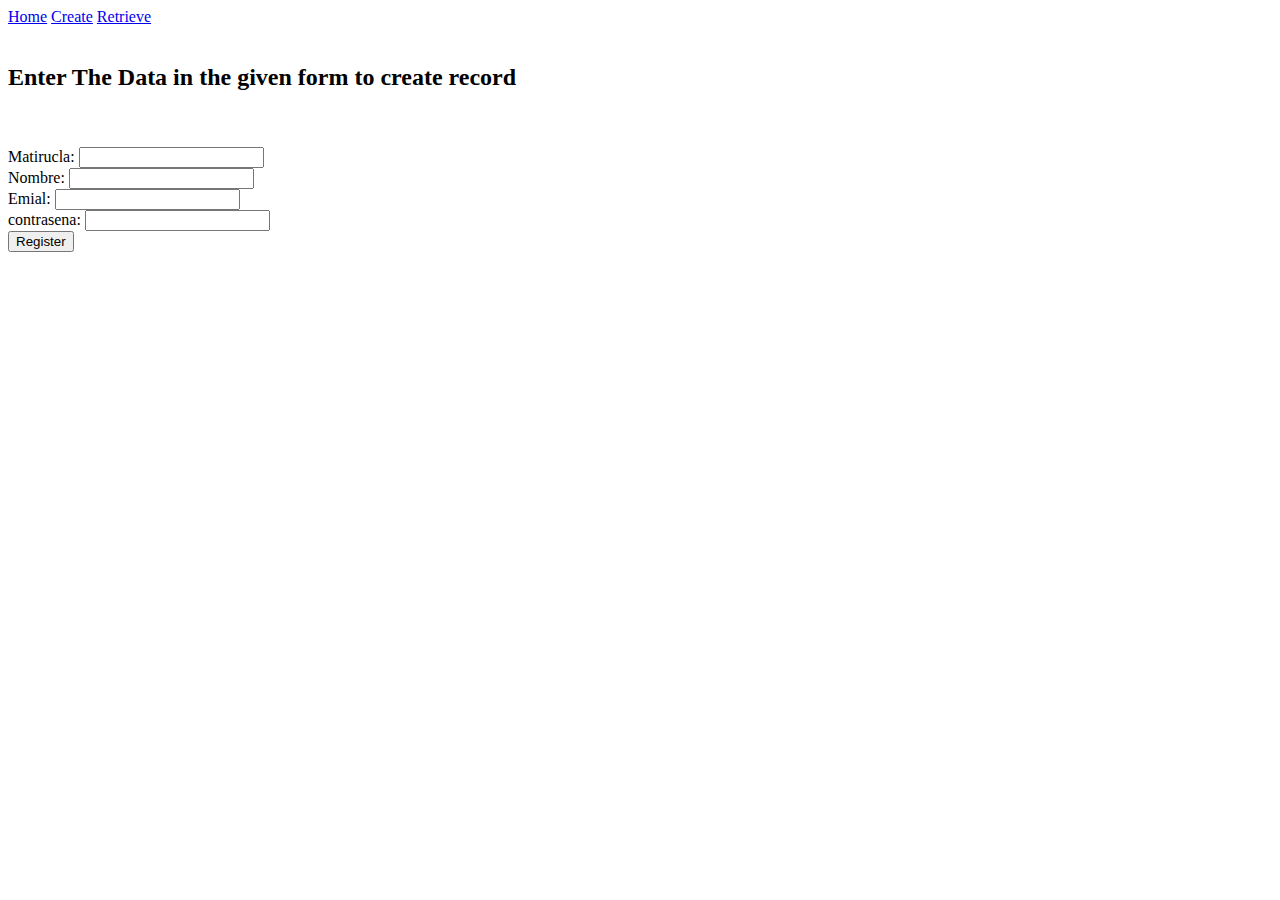
<file: templates/CreateForm.html>
<!DOCTYPE html>


<head>

  <title>Create Form</title>

</head>

<body>

  <a class="nav-link" href="http://localhost:5000/">Home</a>


  <a class="nav-link" href="http://localhost:5000/create_form">Create</a>

  <a class="nav-link" href="http://localhost:5000/retrieve">Retrieve</a>


  <br><br>
  <h2>Enter The Data in the given form to create record</h2>
  <br><br>
  <form method="POST" action="/create_form">

    <div class="form-group">
      <label>Matirucla: </label>
      <input type="text" name="matricula" class="form-control" />
    </div>
    <div class="form-group">
      <label>Nombre: </label>
      <input type="text" name="nombre" class="form-control" />
    </div>
    <div class="form-group">
      <label>Emial: </label>
      <input type="text" name="correo" class="form-control" />
    </div>
    <div class="form-group">
      <label>contrasena: </label>
      <input type="password" name="contrasena" class="form-control" />
    </div>


    <div class="form-group">
      <input type="submit" value="Register" class="btn btn-primary" />
    </div>
  </form>
  </div>
</body>

</html>
</file>
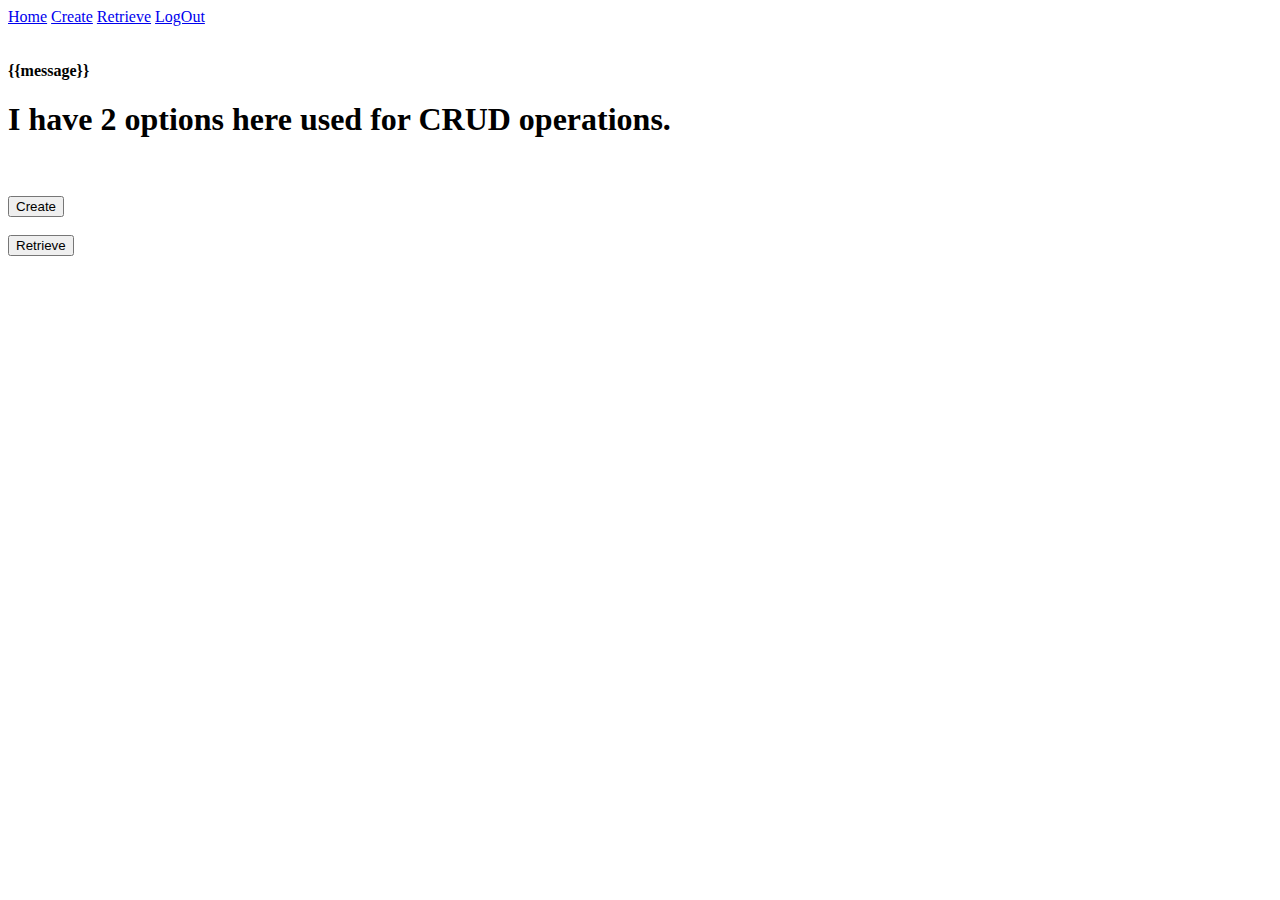
<file: templates/HomePage.html>
<!DOCTYPE html>

<head>
  <title>HomePage</title>
</head>

<body>
  <div>

    <a class="nav-link" href="/">Home</a>

    <a class="nav-link" href="/create_form">Create</a>

    <a class="nav-link" href="find_users">Retrieve</a>

    <a class="nav-link" href="logout">LogOut</a>

    <br />
    <br />
    <br />
    <div>
      <strong>{{message}}</strong>
    </div>
    <h1>I have 2 options here used for CRUD operations.</h1>
    <br><br>
    <a href="/create_form"><button class="btn btn-primary">Create</button></a>
    <br><br>
    <a href="/find_users"><button class="btn btn-primary">Retrieve</button></a>
  </div>
</body>

</html>
</file>
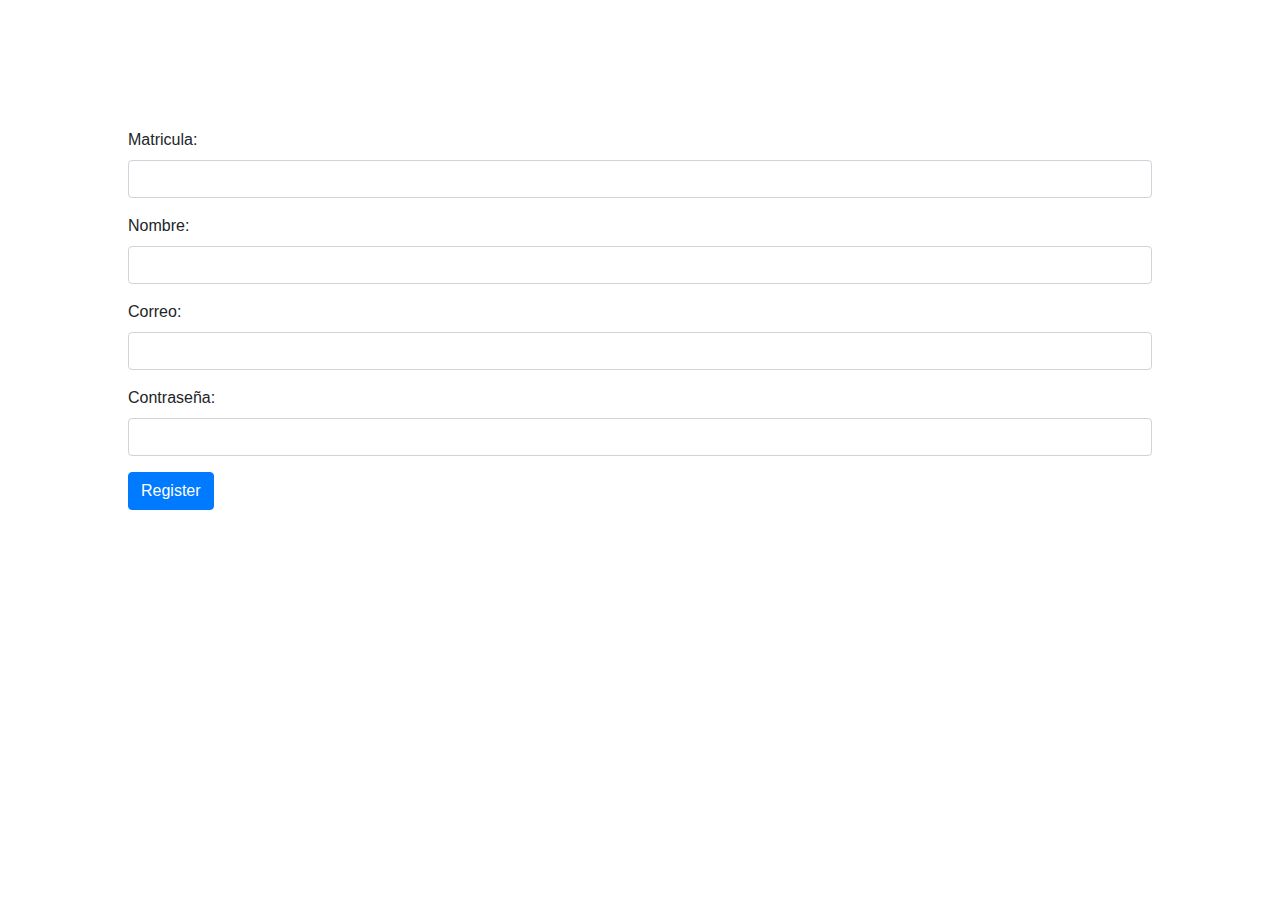
<file: templates/Signup.html>
<!DOCTYPE html>
<html lang="en">

<head>
    <title>Retrieved Data</title>
    <link rel="stylesheet" href="https://stackpath.bootstrapcdn.com/bootstrap/4.3.1/css/bootstrap.min.css"
        integrity="sha384-ggOyR0iXCbMQv3Xipma34MD+dH/1fQ784/j6cY/iJTQUOhcWr7x9JvoRxT2MZw1T" crossorigin="anonymous">
</head>

<body style="padding: 10%;">
    <form method="POST" action="/insert">

        <div class="form-group">
            <label>Matricula: </label>
            <input type="text" name="matricula" class="form-control" />
        </div>
        <div class="form-group">
            <label>Nombre: </label>
            <input type="text" name="nombre" class="form-control" />
        </div>
        <div class="form-group">
            <label>Correo: </label>
            <input type="text" name="correo" class="form-control" />
        </div>
        <div class="form-group">
            <label>Contraseña: </label>
            <input type="password" name="contrasena" class="form-control" />
        </div>

        <div class="form-group">
            <input type="submit" value="Register" class="btn btn-primary" />
        </div>
    </form>
</body>

</html>
</file>
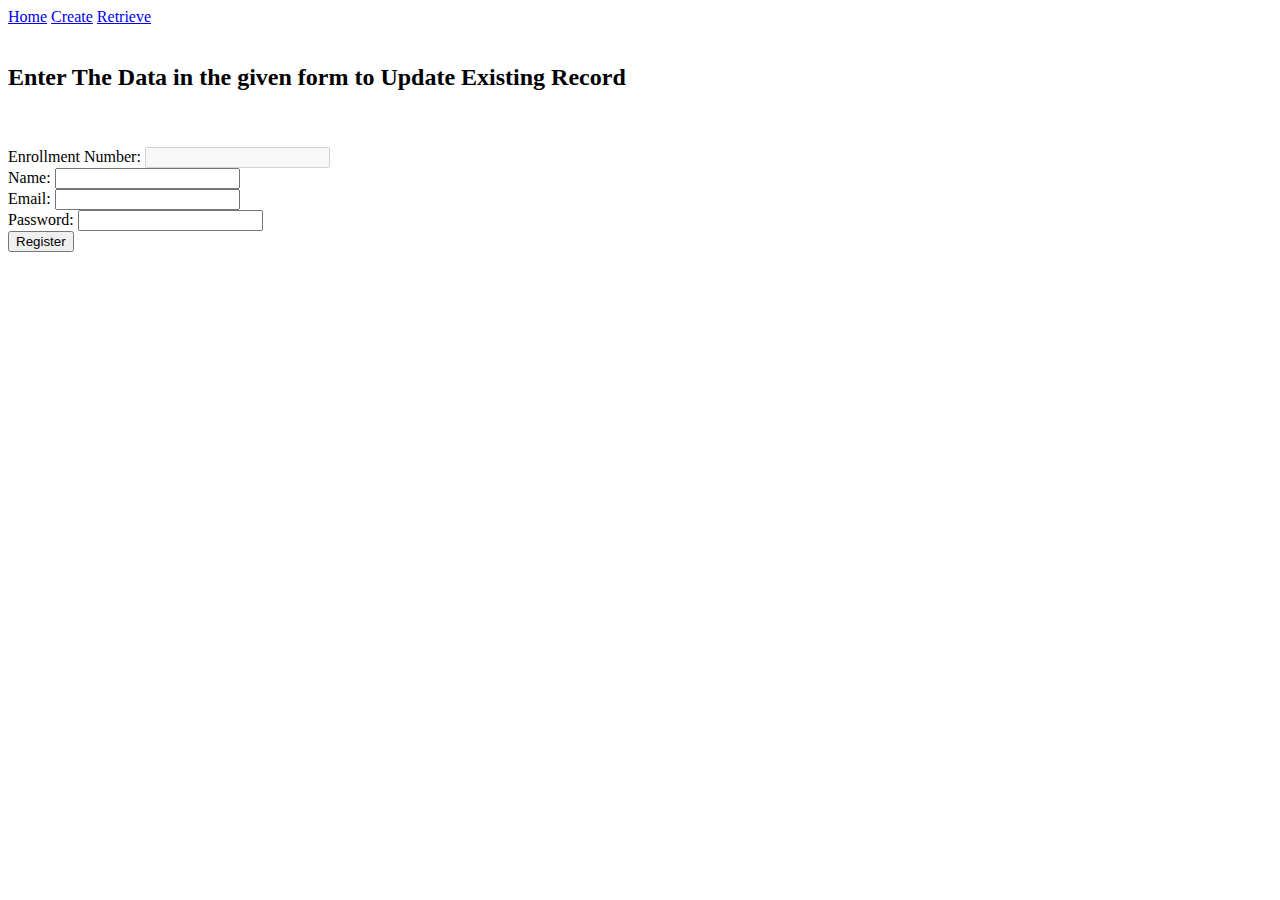
<file: templates/UpdateForm.html>
<!DOCTYPE html>
<head>
  <title>Update Form</title>
</head>

<body>

  <a class="nav-link" href="http://localhost:5000/">Home</a>
  <a class="nav-link" href="http://localhost:5000/create_form">Create</a>
  <a class="nav-link" href="http://localhost:5000/retrieve">Retrieve</a>

  <br><br>
  <h2>Enter The Data in the given form to Update Existing Record</h2>
  <br><br>
  <form method="POST" action="/update">
    <div class="form-group">
      <label>Enrollment Number: </label>
      <input type="text" name="enrollment" value="" class="form-control" disabled />
    </div>
    <div class="form-group">
      <label>Name: </label>
      <input type="text" name="name" value="" class="form-control" />
    </div>
    <div class="form-group">
      <label>Email: </label>
      <input type="text" name="email" value="" class="form-control" />
    </div>
    <div class="form-group">
      <label>Password: </label>
      <input type="password" name="password" value="" class="form-control" />
    </div>
    <div class="form-group">
      <input type="submit" value="Register" class="btn btn-primary" />
    </div>
  </form>
  </div>
</body>

</html>
</file>
